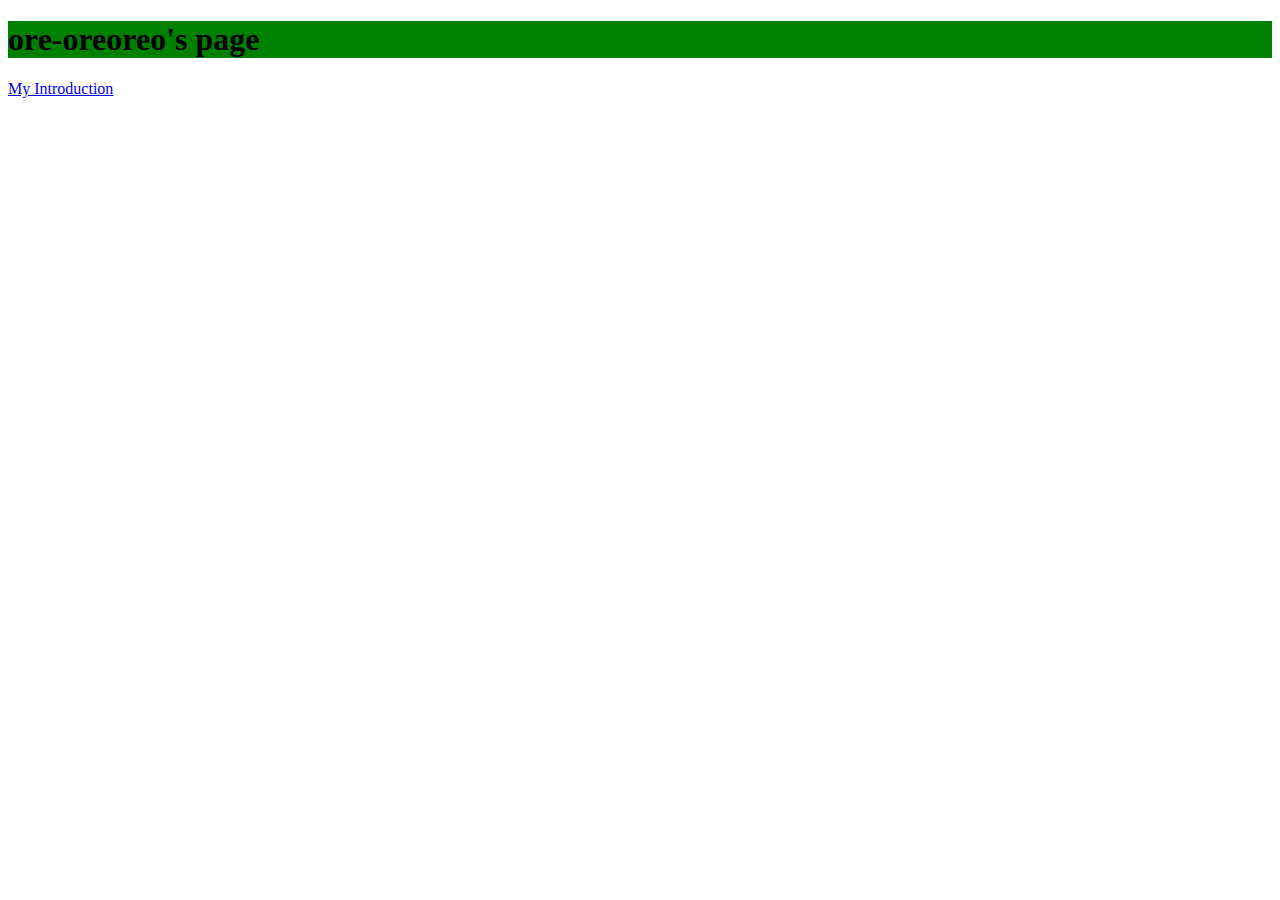
<file: index.html>
<!doctype html>
<html lang="ja">
  <head>
    <meta charset="UTF-8" />
    <meta name="viewport" content="width=device-width, initial-scale=1.0" />
    <title>ore-oreoreo</title>
    <link rel="stylesheet" href="./style.css">
  </head>
  <body>
    <h1 >ore-oreoreo's page</h1>
    <a href="/introduction.html">My Introduction</a>
  </body>
</html>
</file>
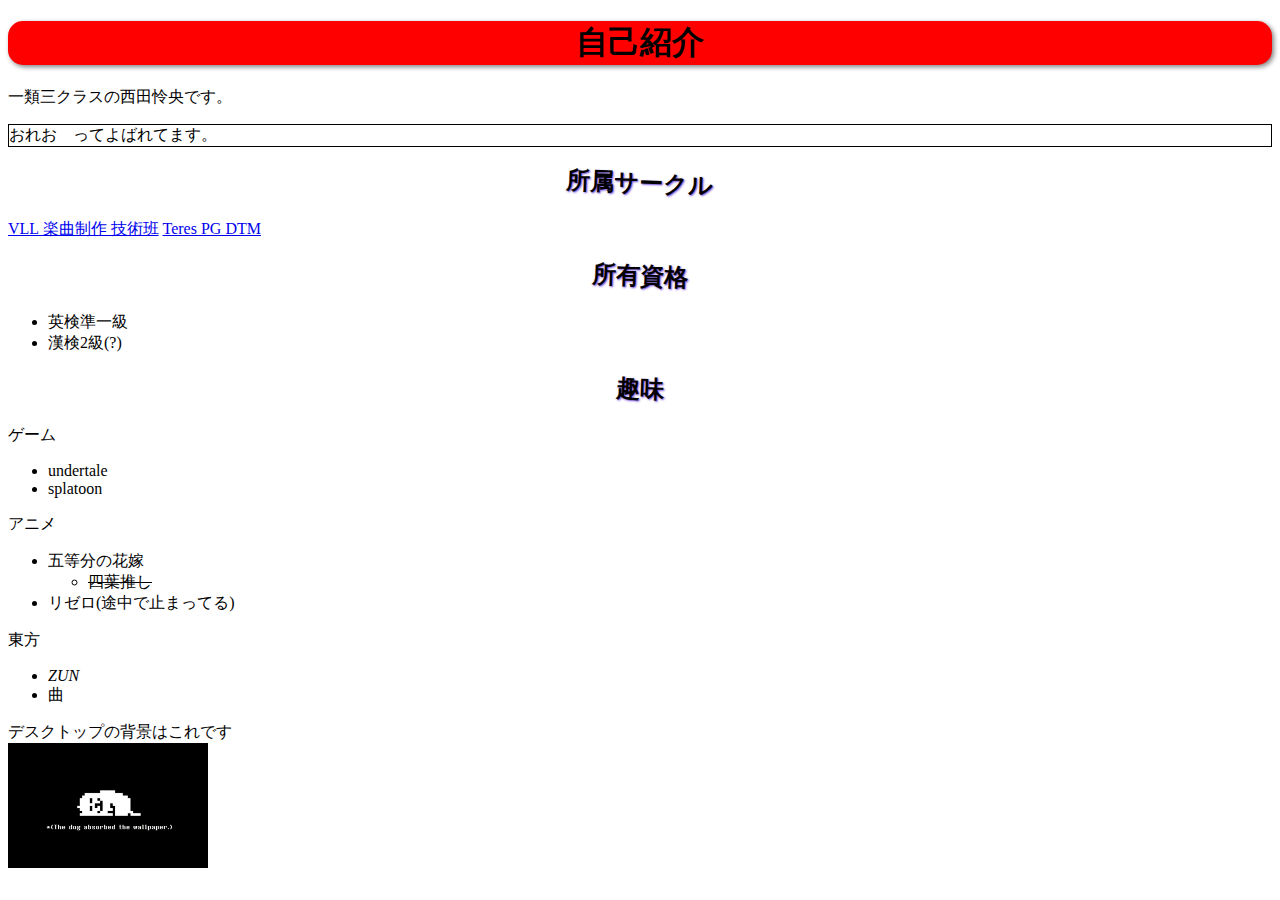
<file: introduction.html>
<!DOCTYPE html>
<html lang="ja">
  <head>
    <meta charset="UTF-8" />
    <meta name="viewport" content="width=device-width, initial-scale=1.0" />
    <title>Introduction</title>
    <link rel="stylesheet" href="./style_introduction.css">
  </head>
  <body><h1>自己紹介</h1>
    <p>一類三クラスの西田怜央です。</p>
    <p id="myname">おれお　ってよばれてます。</p>
    <h2>所属サークル</h2>
    <a href="https://mikuec.com/"target="_blank">VLL 楽曲制作 技術班</a>
    <a href="http://www.teres.club.uec.ac.jp/"target="_blank">Teres PG DTM</a>
    <h2>所有資格</h2>
    <ul><li>英検準一級</li>
        <li>漢検2級(?)</li>
    </ul>
    <h2>趣味</h2>
    ゲーム
    <ul><li>undertale</li>
        <li>splatoon</li>
    </ul>
    アニメ
    <ul><li>五等分の花嫁</li>
        <ul>
          <li><s>四葉推し</s></li>
        </ul>
        <li>リゼロ(途中で止まってる)</li>
    </ul>
    東方
    <ul>
      <li><em>ZUN</em></li>
      <li>曲</li>
    </ul>
    <li>デスクトップの背景はこれです</li>
    <img alt="デスクトップ背景"src="./IMG_1734.PNG" width="200">
</body>
</html>
</file>
<file: style.css>
@charset "UTF-8";
h1 {
    background-color: blue;
}
@media (max-width: 200px) {
    h1 {
        background-color: red;
    }
}
    @media (min-width:600px) {
        h1 {
            background-color: green;
        }
    }
</file>
<file: style_introduction.css>
@charset "UTF-8";
h1 {
    background-color: red;
    border-radius: 15px;
    box-shadow: 2px 2px 5px gray;
    text-align: center;
}
#myname{
    border: 1px solid black;
}
h2 {
    transform: rotate(2deg);
    text-align: center;
    text-shadow: 1px 1px 2px rgba(67, 16, 207, 0.751);
}
</file>
